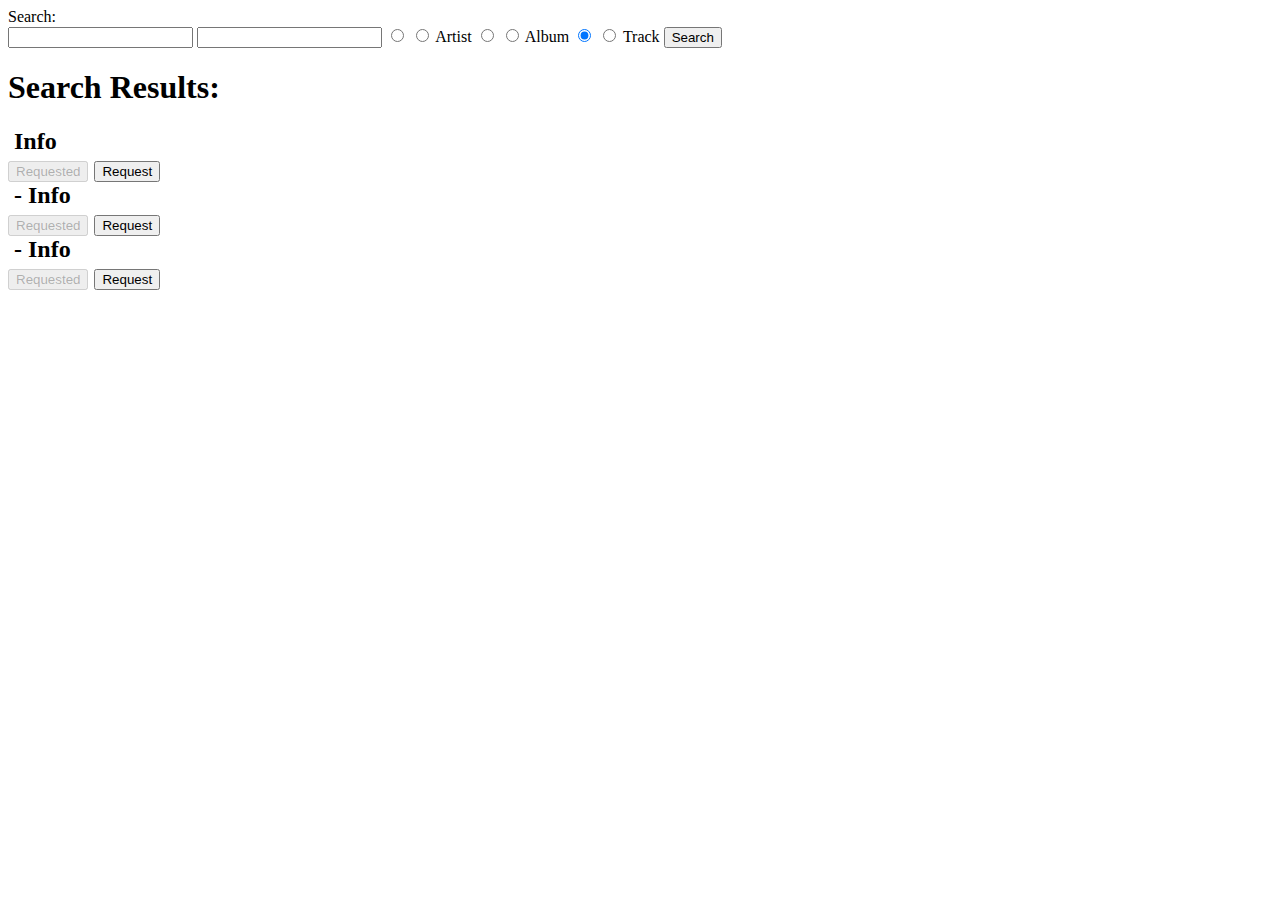
<file: target/classes/templates/index.html>
<!DOCTYPE HTML>
<html xmlns:th="http://www.thymeleaf.org">
<head> 
    <title>Deerix Requester - Search</title> 
    <meta http-equiv="Content-Type" content="text/html; charset=UTF-8" />
</head>
<body>
	<form action="/" method="get">
		<label for="search">Search:</label><br>
		<span th:if="${q != null}">
			<input type="text" id="search" name="q" th:value="${q}">
		</span>
		<span th:unless="${q != null}">
			<input type="text" id="search" name="q">
		</span>
		
		<span th:if="${type == 'artist'}">
			<input type="radio" id="artist" name="st" value="artist" checked>
		</span>
		<span th:unless="${type == 'artist'}">
			<input type="radio" id="artist" name="st" value="artist">
		</span>
		<label for="artist">Artist</label>
		
		<span th:if="${type == 'album'}">
			<input type="radio" id="album" name="st" value="album" checked>
		</span>
		<span th:unless="${type == 'album'}">
			<input type="radio" id="album" name="st" value="album">
		</span>
		<label for="album">Album</label>
		
		<span th:if="${type == 'track'}">
			<input type="radio" id="track" name="st" value="track" checked>
		</span>
		<span th:unless="${type == 'track'}">
			<input type="radio" id="track" name="st" value="track">
		</span>
		<label for="track">Track</label>
	
		<input type="submit" value="Search">
	</form>
	
	<span th:if="${results != null and type != null}">	
		<h1>Search Results:</h1>
		<h2 th:text="${q} + ' (' + ${type} + ')'" />
		
		<span th:if="${type == 'artist'}">
			<tr th:each="artist: ${results}">
				<img th:src="${artist.getPictureSmall()}" />
			    <td th:text="${artist.getName()}" /> <a th:href="${artist.getLink()}">Info</a><br>
				
				<form action="/request" method="get">
					<input type="hidden" name="st" value="artist">
					<input type="hidden" name="q" th:value="${q}">
					<input type="hidden" name="id" th:value="${artist.getId()}">
					<span th:if="${artist.getId() == id}">
						<input type="submit" value="Requested" disabled>
					</span>
					<span th:unless="${artist.getId() == id}">
						<input type="submit" value="Request">
					</span>
				</form>
			</tr>
		</span>
	
		<span th:if="${type == 'album'}">
			<tr th:each="album: ${results}">
				<img th:src="${album.getCoverSmall()}" />
			    <td th:text="${album.getTitle()}" /> - <td th:text="${album.getArtist().getName()}" /> <a th:href="${album.getLink()}">Info</a><br>
				
				<form action="/request" method="get">
					<input type="hidden" name="st" value="album">
					<input type="hidden" name="q" th:value="${q}">
					<input type="hidden" name="id" th:value="${album.getId()}">
					<span th:if="${album.getId() == id}">
						<input type="submit" value="Requested" disabled>
					</span>
					<span th:unless="${album.getId() == id}">
						<input type="submit" value="Request">
					</span>
				</form>
			</tr>
		</span>
	
		<span th:if="${type == 'track'}">
			<tr th:each="track: ${results}">
				<img th:src="${track.getAlbum().getCoverSmall()}" />
			    <td th:text="${track.getTitle()}" /> - <td th:text="${track.getArtist().getName()}" /> <a th:href="${track.getLink()}">Info</a><br>
	
				<form action="/request" method="get">
					<input type="hidden" name="st" value="track">
					<input type="hidden" name="q" th:value="${q}">
					<input type="hidden" name="id" th:value="${track.getId()}">
					<span th:if="${track.getId() == id}">
						<input type="submit" value="Requested" disabled>
					</span>
					<span th:unless="${track.getId() == id}">
						<input type="submit" value="Request">
					</span>
				</form>
			</tr>
		</span>
	</span>
</body>
</html>
</file>
